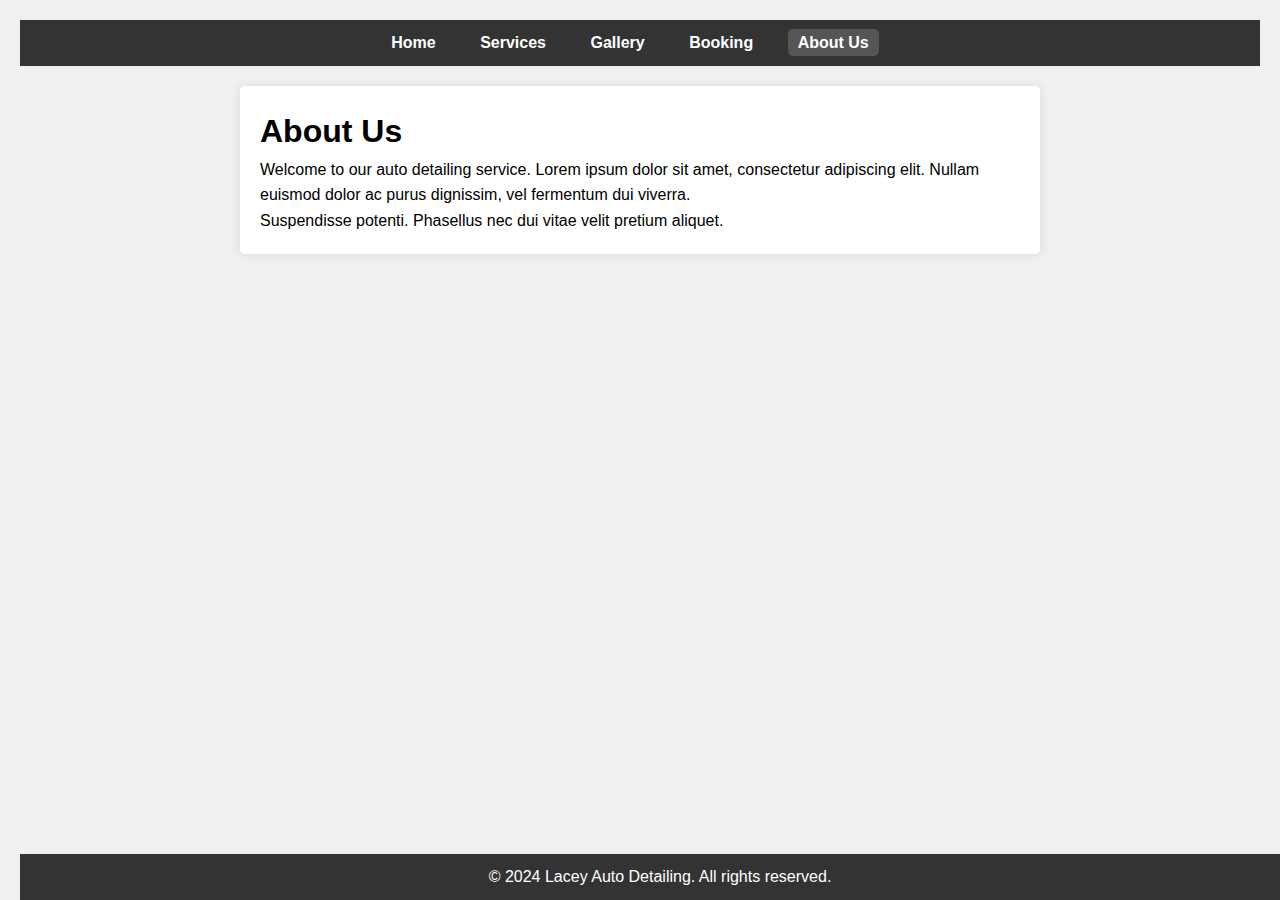
<file: about.html>
<!DOCTYPE html>
<html lang="en">
<head>
    <meta charset="UTF-8">
    <meta name="viewport" content="width=device-width, initial-scale=1.0">
    <title>About Us - Lacey Detailing</title>
    <link rel="stylesheet" href="styles.css">
</head>
<body>
    <header>
        <nav>
            <ul>
                <li><a href="index.html">Home</a></li>
                <li><a href="services.html">Services</a></li>
                <li><a href="gallery.html">Gallery</a></li>
                <li><a href="booking.html">Booking</a></li>
                <li><a href="about.html" class="active">About Us</a></li>
            </ul>
        </nav>
    </header>
    <main>
        <section class="about-section">
            <h1>About Us</h1>
            <p>Welcome to our auto detailing service. Lorem ipsum dolor sit amet, consectetur adipiscing elit. Nullam euismod dolor ac purus dignissim, vel fermentum dui viverra.</p>
            <p>Suspendisse potenti. Phasellus nec dui vitae velit pretium aliquet.</p>
        </section>
    </main>
    <footer>
        <p>&copy; 2024 Lacey Auto Detailing. All rights reserved.</p>
    </footer>
</body>
</html>
</file>
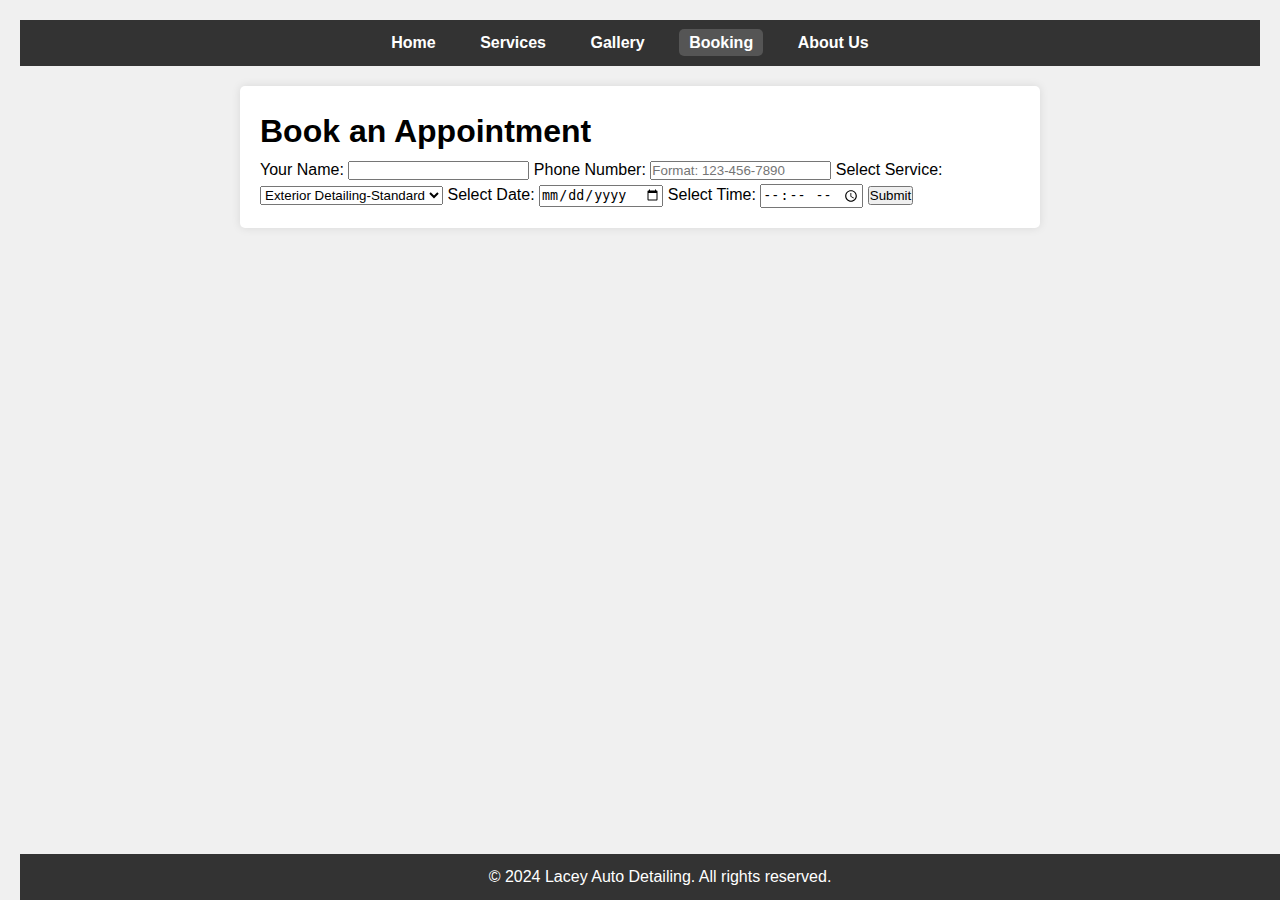
<file: booking.html>
<!DOCTYPE html>
<html lang="en">
<head>
    <meta charset="UTF-8">
    <meta name="viewport" content="width=device-width, initial-scale=1.0">
    <title>Book an Appointment - Lacey Detailing</title>
    <link rel="stylesheet" href="styles.css">
</head>
<body>
    <header>
        <nav>
            <ul>
                <li><a href="index.html">Home</a></li>
                <li><a href="services.html">Services</a></li>
                <li><a href="gallery.html">Gallery</a></li>
                <li><a href="booking.html" class="active">Booking</a></li>
                <li><a href="about.html">About Us</a></li>
            </ul>
        </nav>
    </header>
    <main>
        <section class="booking-section">
            <h1>Book an Appointment</h1>
            <form id="booking-form">
                <label for="name">Your Name:</label>
                <input type="text" id="name" name="name" required>
                <label for="phone">Phone Number:</label>
                <input type="tel" id="phone" name="phone" pattern="[0-9]{3}-[0-9]{3}-[0-9]{4}" placeholder="Format: 123-456-7890" required>
                <label for="service">Select Service:</label>
                <select id="service" name="service">
                    <option value="exterior">Exterior Detailing-Standard</option>
                    <option value="exterior-premium">Exterior Detailing-Premium</option>
                    <option value="interior">Interior Detailing</option>
                    <option value="tint">Window Tinting</option>
                   
                </select>
                <label for="date">Select Date:</label>
                <input type="date" id="date" name="date">
                <label for="time">Select Time:</label>
                <input type="time" id="time" name="time">
                <button type="submit">Submit</button>
                <br>
            </form>
            <div id="booking-list">
                
            </div>
        </section>
    </main>
    <footer>
        <p>&copy; 2024 Lacey Auto Detailing. All rights reserved.</p>
    </footer>

    <script src="booking-cards.js"></script>
</body>
</html>
</file>
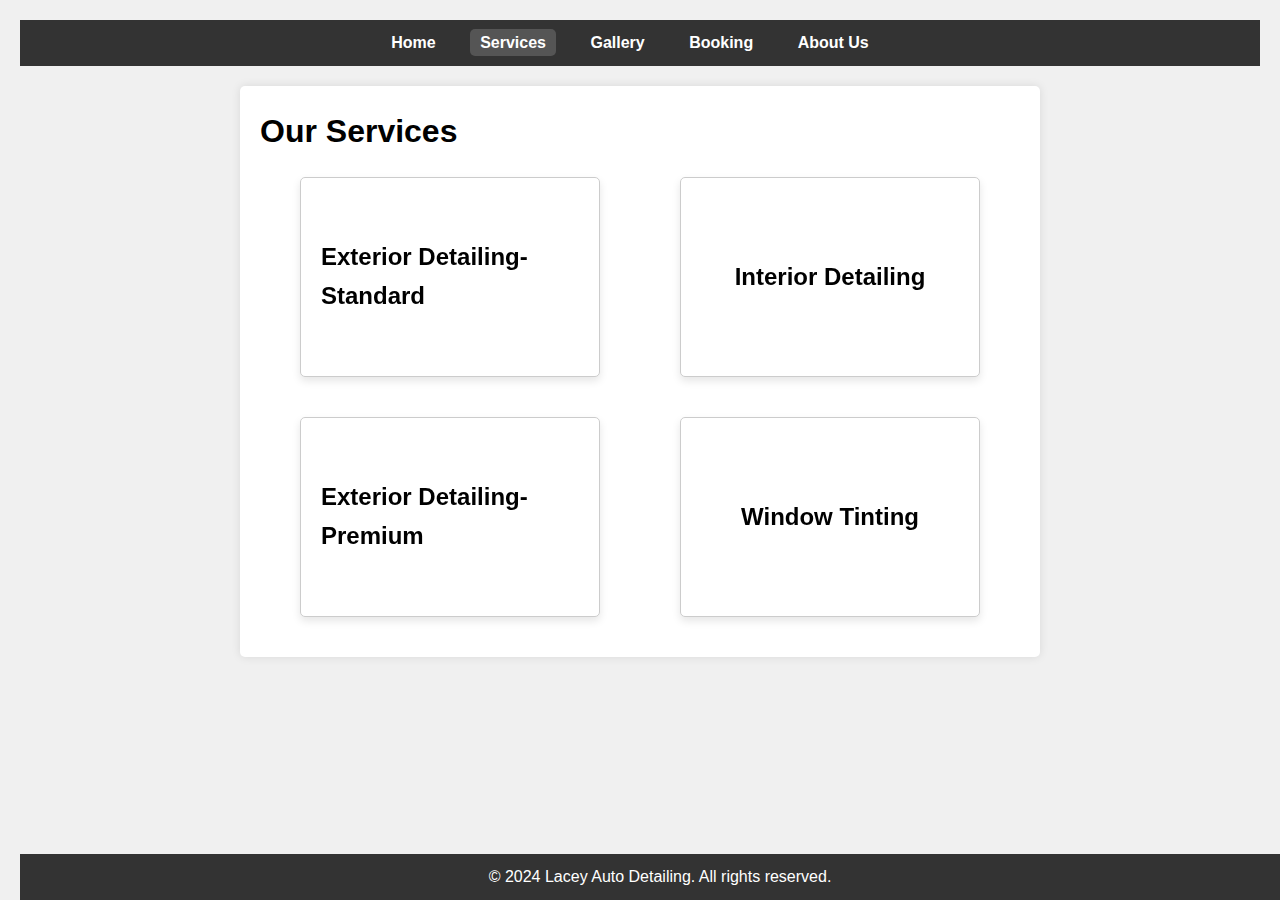
<file: services.html>
<!DOCTYPE html>
<html lang="en">
<head>
    <meta charset="UTF-8">
    <meta name="viewport" content="width=device-width, initial-scale=1.0">
    <title>Our Services - Lacey Detailing</title>
    <link rel="stylesheet" href="styles.css">
    <link rel="stylesheet" href="flip-card.css">
</head>
<body>
    <header>
        <nav>
            <ul>
                <li><a href="index.html">Home</a></li>
                <li><a href="services.html" class="active">Services</a></li>
                <li><a href="gallery.html">Gallery</a></li>
                <li><a href="booking.html">Booking</a></li>
                <li><a href="about.html">About Us</a></li>
            </ul>
        </nav>
    </header>
    <main>
        <section class="services-section">
            <h1>Our Services</h1>
            <ul class="service-cards">
                <li class="service-card">
                    <div class="front">
                        <h2>Exterior Detailing-Standard</h2>
                    </div>
                    <div class="back">
                        <ul>
                            <li>$80</li>
                            <li>Full vaccum, interior wipe down, window cleaning, door jambs cleaning</li>
                            <li>Exterior Foam wash, towel dry, wheels deep cleaned, air freshner</li>
                         
                        </ul>
                    </div>
                </li>
                <li class="service-card">
                    <div class="front">
                        <h2>Interior Detailing</h2>
                    </div>
                    <div class="back">
                        <ul>
                            <li>$140</li>
                            <li>Vacuuming and deep cleaning of carpets and upholstery. Leather cleaning. </li>
                            <li>Dashboard and console cleaning and polishing.</li>
                            <li>Interior glass cleaning and odor elimination.</li>
                        </ul>
                    </div>
                </li>
                <li class="service-card">
                    <div class="front">
                        <h2>Exterior Detailing-Premium</h2>
                    </div>
                    <div class="back">
                        <ul>
                            <li>$200</li>
                            <li>Standard Detail +</li>
                            <li>Bug removal, clay bar treatment, hand wax</li>
                            <li>Conditioning leather seats</li>
                            <li>Polymer sealants to protect against UV rays and environmental contaminants.</li>
                           
                        </ul>
                    </div>
                </li>
                <li class="service-card">
                    <div class="front">
                        <h2>Window Tinting</h2>
                    </div>
                    <div class="back">
                        <ul>
                            <li>Please call for QUOTE</li>
                            <li>Clean and prepare windows thoroughly.</li>
                            <li>Precisely apply tint film without creases or bubbles.</li>
                            <li>Trim excess film and ensure a flawless finish.</li>
                            
                        </ul>
                    </div>
                </li>
            </ul>
        </section>
    </main>
    <footer>
        <p>&copy; 2024 Lacey Auto Detailing. All rights reserved.</p>
    </footer>

    <script src="flip-card.js"></script>
</body>
</html>
</file>
<file: styles.css>
* {
    margin: 0;
    padding: 0;
    box-sizing: border-box;
}


body {
    font-family: Arial, sans-serif;
    line-height: 1.6;
    background-color: #f0f0f0;
    padding: 20px;
}

header {
    background-color: #333;
    color: #fff;
    padding: 10px 0;
}

nav ul {
    list-style-type: none;
    text-align: center;
}

nav ul li {
    display: inline;
    margin-right: 20px;
}

nav ul li a {
    color: #fff;
    text-decoration: none;
    font-weight: bold;
    padding: 5px 10px;
}

nav ul li a.active {
    background-color: #555;
    border-radius: 5px;
}

 main {
    margin: 20px auto;
    max-width: 800px;
    background-color: #fff;
    padding: 20px;
    border-radius: 5px;
    box-shadow: 0 0 10px rgba(0,0,0,0.1);
} 

footer {
    text-align: center;
    margin-top: 20px;
    padding: 10px 0;
    background-color: #333;
    color: #fff;
    position: fixed;
    bottom: 0;
    width: 100%;
}
.button {
    border: 2px black solid;
   
}
</file>
<file: flip-card.css>
.service-cards {
    list-style-type: none;
    display: flex;
    flex-wrap: wrap;
    justify-content: space-around;
    padding: 0;
}

.service-card {
    width: 300px;
    height: 200px;
    margin: 20px;
    perspective: 1000px;
}

.service-card .front, .service-card .back {
    position: absolute;
    width: 100%;
    height: 100%;
    backface-visibility: hidden;
    transition: transform 0.6s;
    border: 1px solid #ccc;
    border-radius: 5px;
    padding: 20px;
    box-shadow: 0 4px 8px rgba(0, 0, 0, 0.1);
    background-color: #fff;
}

.service-card .front {
    display: flex;
    justify-content: center;
    align-items: center;
    cursor: pointer;
}

.service-card .back {
    transform: rotateY(180deg);
    display: flex;
    justify-content: center;
    align-items: flex-start;
    flex-direction: column;
    text-align: left;
}

.service-card.flipped .front {
    transform: rotateY(180deg);
}

.service-card.flipped .back {
    transform: rotateY(0deg);
}
</file>
